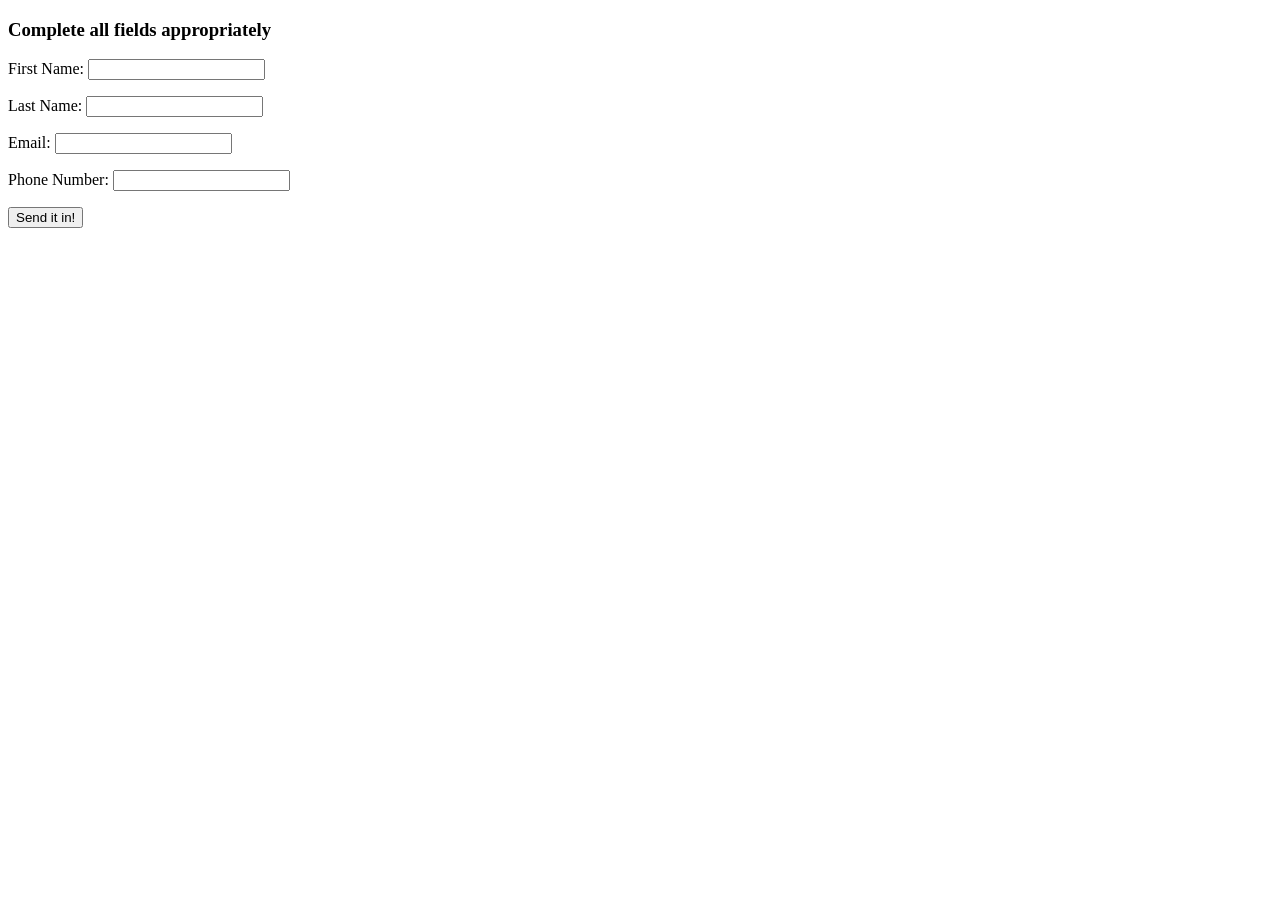
<file: webform.html>
<!DOCTYPE html>
<html lang="en">
<head>
    <meta charset="UTF-8">
    <meta name="viewport" content="width=device-width, initial-scale=1.0">
    <title>Simple Web Form Practice</title>
</head>
<body>
<h3>Complete all fields appropriately</h3>

<form action="/handle-form-page" method="post">
    <p>
        <label for="firstname">First Name:</label>
        <input type="text" id="firstname" name="first_name" required />
    </p>
    <p>
        <label for="lastname">Last Name:</label>
        <input type="text" id="lastname" name="last_name" required />
    </p>
    <p>
        <label for="email">Email:</label>
        <input type="email" id="email" name="email" required />
    </p>
    <p>
        <label for="phonenumber">Phone Number:</label>
        <input type="tel" id="phonenumber" name="phonenumber" pattern="[0-9]{3}-[0-9]{3}-[0-9]{4}" required />
    </p>
    <p class="button">
        <button type="submit">Send it in!</button>
    </p>
</form>
</body>
</html>
</file>
